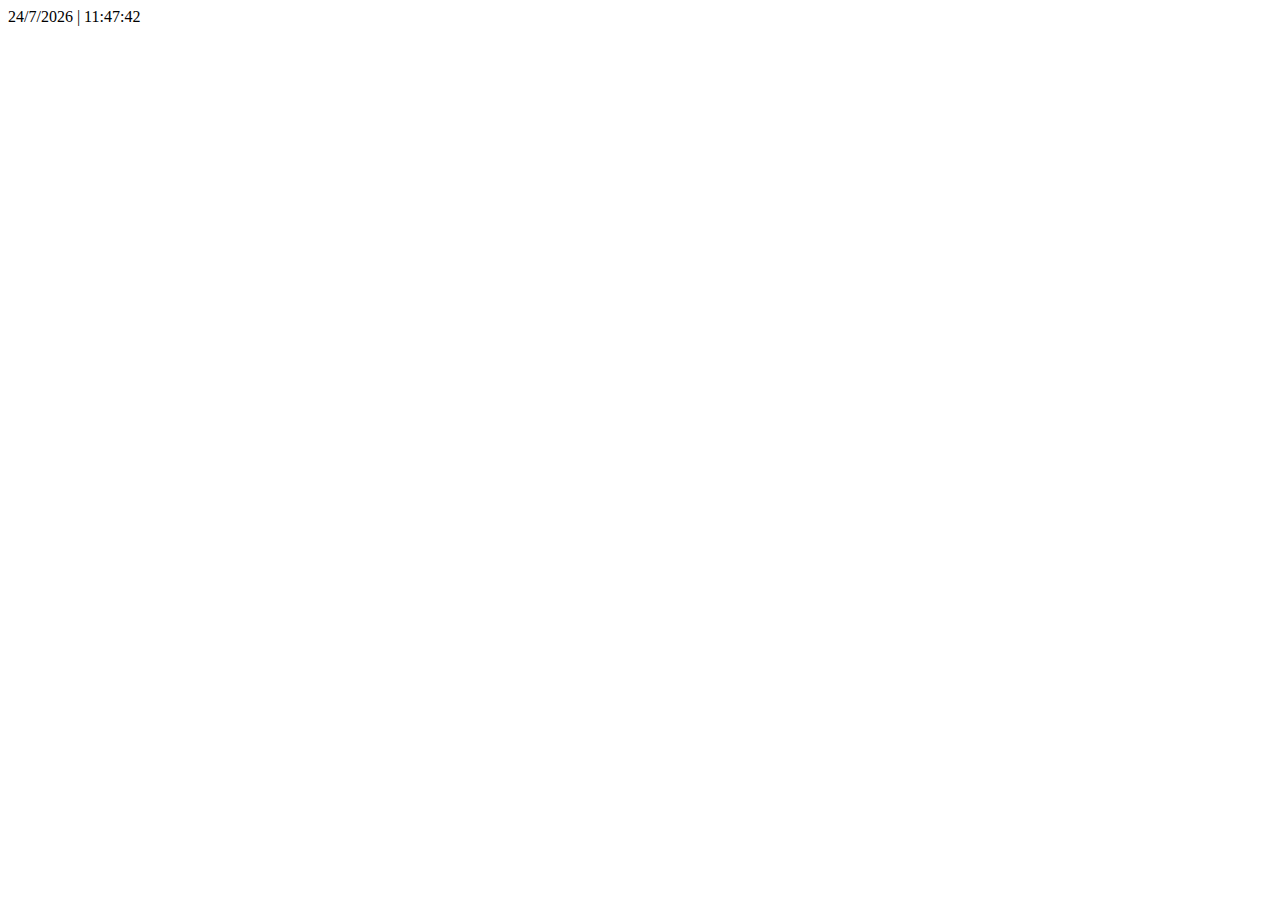
<file: JavaScript/ODC_1/index.html>
<!DOCTYPE html>
<html lang="pl">
  <head>
    <meta charset="utf-8" />
    <title>Odliczanie czasu</title>

    <script type="text/javascript" src="timer.js"></script>
  </head>
  <body onload="odliczanie();">
    <div id="zegar"></div>
  </body>
</html>
</file>
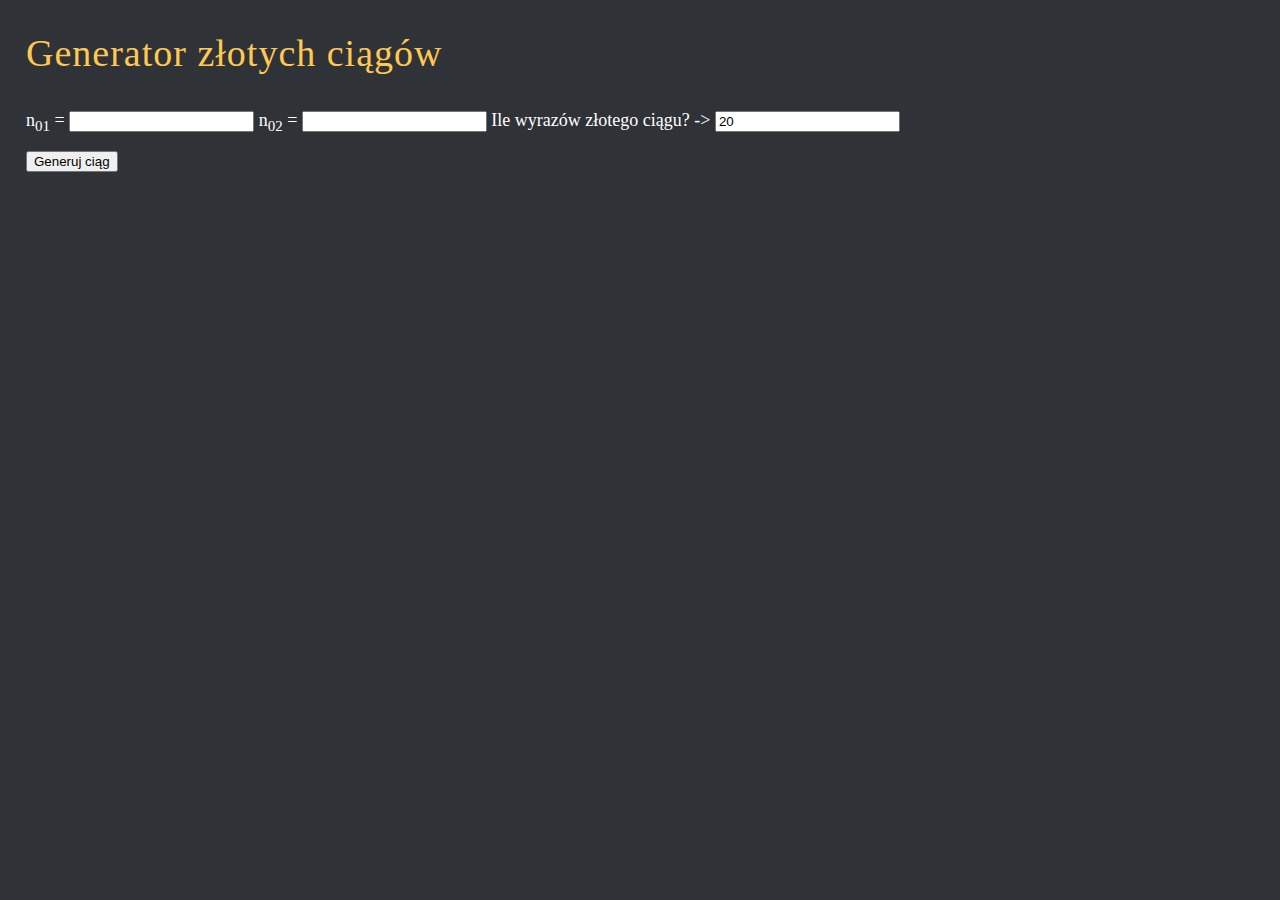
<file: JavaScript/ODC_6/index.html>
<!DOCTYPE html>
<html lang="pl">
  <head>
    <meta charset="utf-8" />
    <title>Złoty podział</title>
    <link href="arkusz.css" rel="stylesheet" />
  </head>
  <body>
    <header>
      <h1>Generator złotych ciągów</h1>
    </header>

    <main>
      <article>
        <div class="interfejs">
          <label> n<sub>01</sub> = <input type="number" id="a" /> </label>
          <label> n<sub>02</sub> = <input type="number" id="b" /> </label>
          <label>
            Ile wyrazów złotego ciągu? ->
            <input type="number" id="ile" value="20" />
          </label>
        </div>

        <div>
          <input type="button" id="generuj_ciag" value="Generuj ciąg" />
        </div>

        <div>
          <div id="ciag"></div>
          <div id="fi"></div>
        </div>
      </article>
    </main>

    <script>
			document.getElementById('generuj_ciag').addEventListener('click', generuj);

      function generuj() {
        let ile = document.getElementById('ile').value;
      }
    </script>
  </body>
</html>
</file>
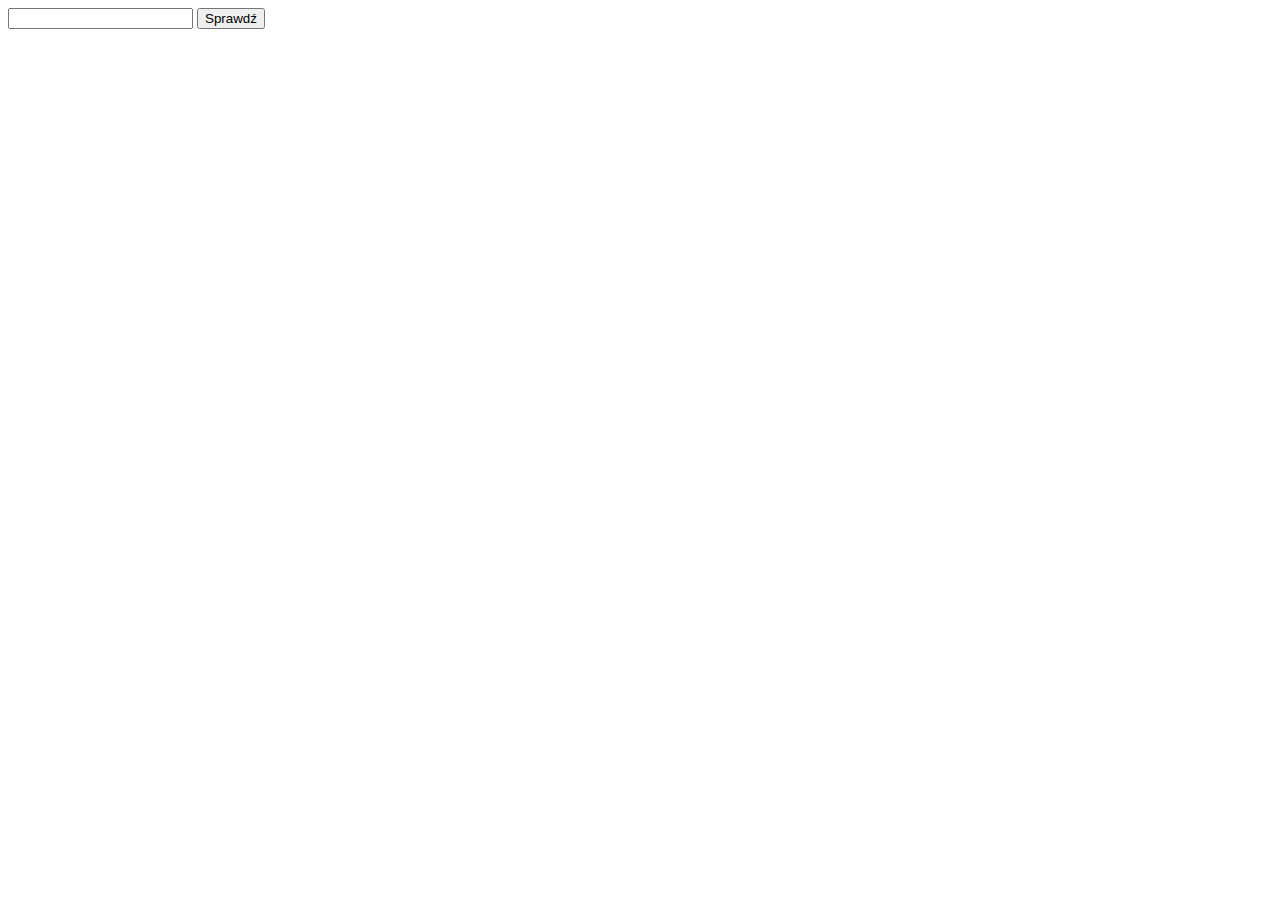
<file: JavaScript/ODC_2/zadanie1.html>
<!DOCTYPE html>
<html lang="pl">
  <head>
    <meta charset="UTF-8" />

    <script type="text/javascript">
      function sprawdz() {
        var liczba = document.getElementById('pole').value;

        if (liczba > 0) document.getElementById('wynik').innerHTML = 'dodatnia';
        else if (liczba < 0) document.getElementById('wynik').innerHTML = 'ujemna';
        else if (liczba == "0") document.getElementById('wynik').innerHTML = 'zero';
        else document.getElementById('wynik').innerHTML = 'to nie jest liczba. You know nothing Jon Snow';
      }
    </script>
  </head>
  <body>
    <input type="text" id="pole" />
    <input type="submit" value="Sprawdź" onclick="sprawdz()" />

    <div id="wynik"></div>
  </body>
</html>
</file>
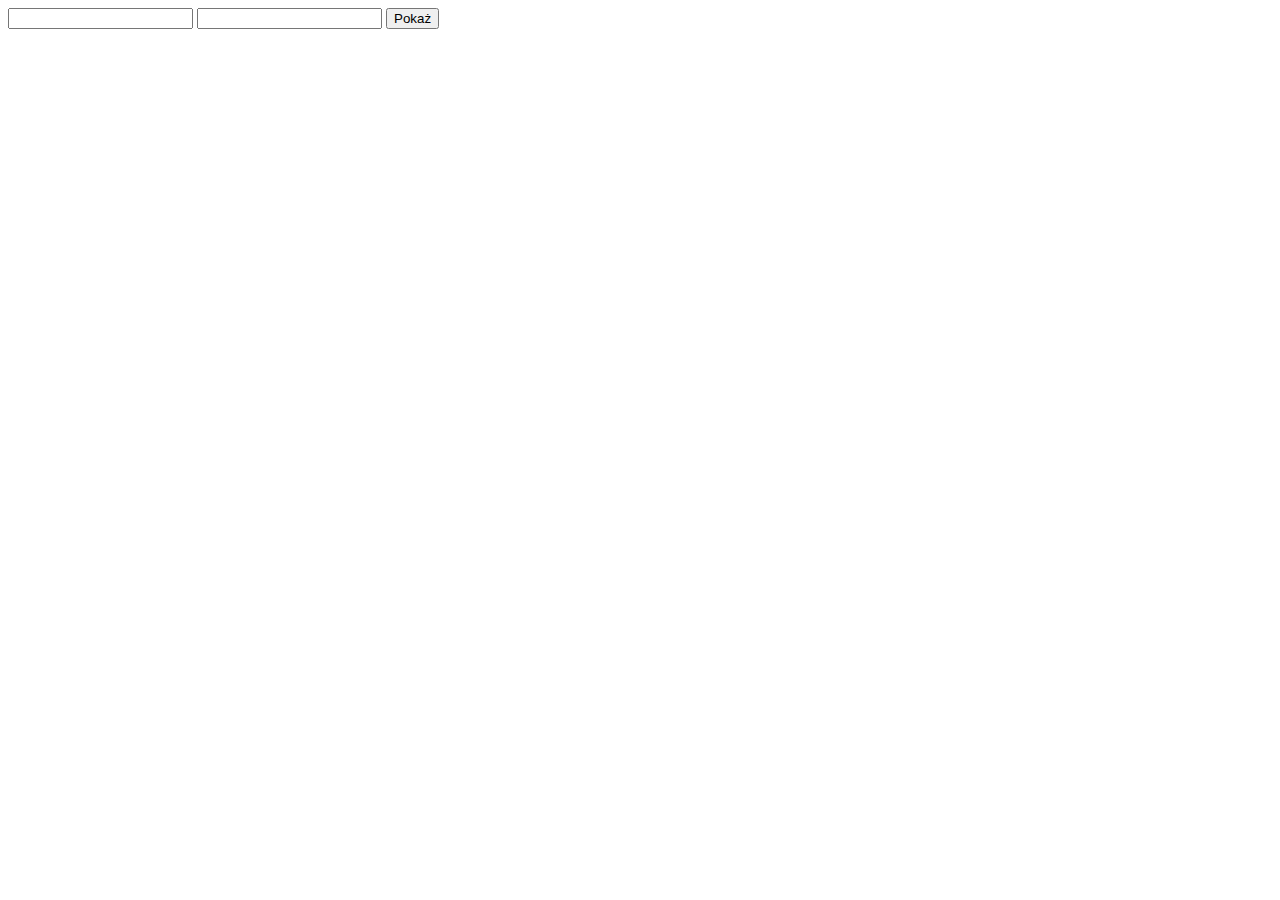
<file: JavaScript/ODC_2/zadanie2.html>
<!DOCTYPE html>
<html lang="en">
  <head>
    <meta charset="UTF-8" />

    <script type="text/javascript">
      function wypisz() {
        var liczba1 = document.getElementById('pole1').value;
        var liczba2 = document.getElementById('pole2').value;
        var napis = '';

        if (Number.isInteger(Number(liczba1)) && Number.isInteger(Number(liczba2))) {
          if (liczba1 < liczba2) {
            for (i = liczba1; i <= liczba2; i++) {
              napis = napis + i + ' ';
            }
          } else if (liczba1 > liczba2) {
            for (i=liczba1; i>=liczba2; i--) {
              napis = napis + i + ' ';
            }
          } else napis = liczba1;
        } else napis = 'Wprowadzono wartość, która nie jest liczbą';
        document.getElementById('wynik').innerHTML = napis;
      }
    </script>
  </head>
  <body>
    <input type="text" id="pole1" />
    <input type="text" id="pole2" />
    <input type="submit" value="Pokaż" onclick="wypisz()" />

    <div id="wynik"></div>
  </body>
</html>
</file>
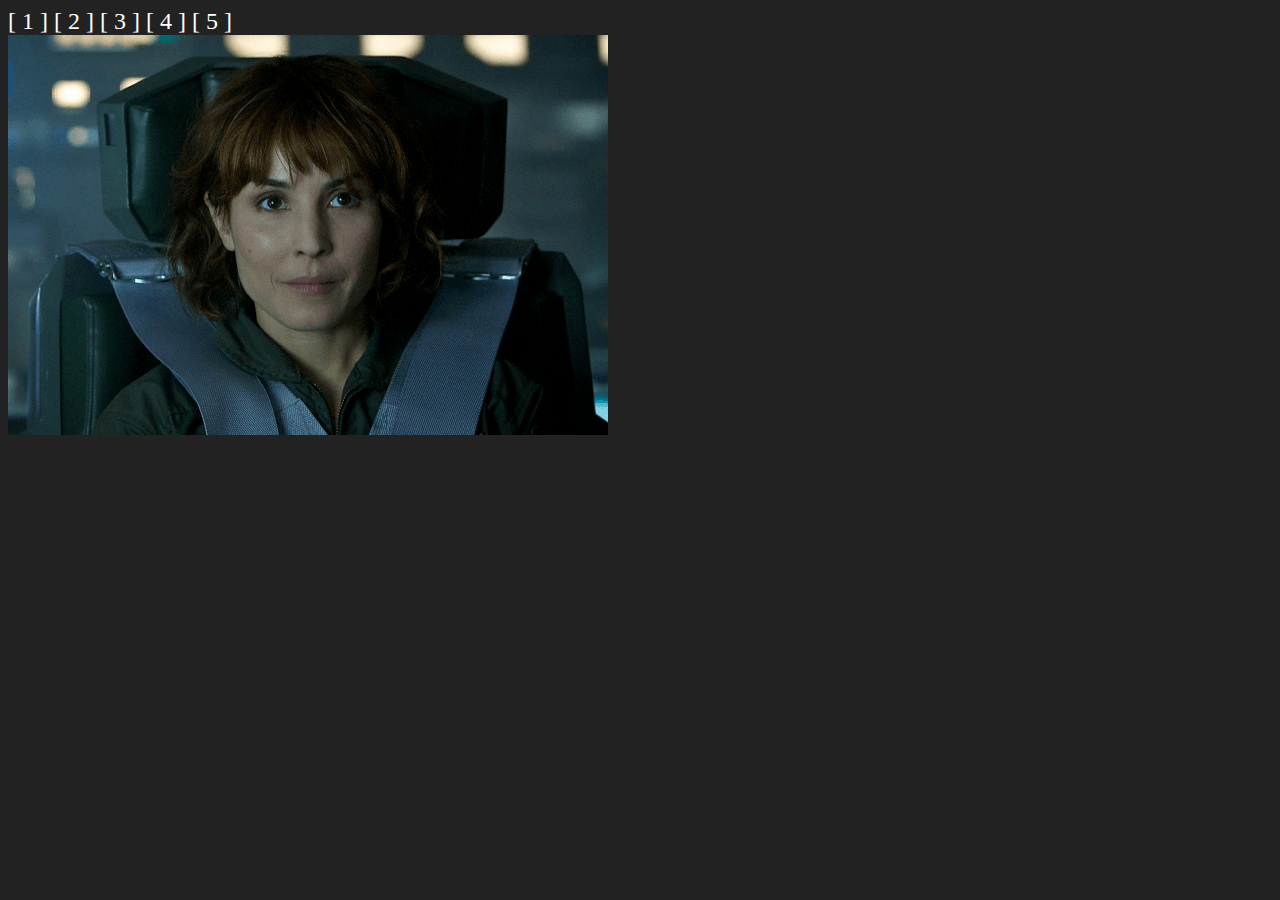
<file: JavaScript/ODC_2/zadanie3.html>
<!DOCTYPE html>
<html lang="en">
  <head>
    <meta charset="UTF-8" />

    <style>
      body {
        background-color: #222222;
        font-size: 24px;
        color: white;
      }
    </style>

    <script src="http://code.jquery.com/jquery-1.11.2.min.js"></script>

    <script type="text/javascript">
      var numer = Math.floor(Math.random() * 5) + 1;

      var timer1 = 0;
      var timer2 = 0;

      function ustawslajd(nrslajdu) {
        clearTimeout(timer1);
        clearTimeout(timer2);
        numer = nrslajdu - 1;

        schowaj();
        setTimeout('zmienslajd()', 500);
      }

      function schowaj() {
        $('#slider').fadeOut(500);
      }

      function zmienslajd() {
        numer++;
        if (numer > 5) numer = 1;

        var plik = '<img src="slajdy/slajd' + numer + '.png" />';

        document.getElementById('slider').innerHTML = plik;
        $('#slider').fadeIn(500);

        timer1 = setTimeout('zmienslajd()', 5000);
        timer2 = setTimeout('schowaj()', 4500);
      }
    </script>
  </head>
  <body onload="zmienslajd()">

    <span onclick="ustawslajd(1)" style="cursor: pointer">[ 1 ]</span>
    <span onclick="ustawslajd(2)" style="cursor: pointer">[ 2 ]</span>
    <span onclick="ustawslajd(3)" style="cursor: pointer">[ 3 ]</span>
    <span onclick="ustawslajd(4)" style="cursor: pointer">[ 4 ]</span>
    <span onclick="ustawslajd(5)" style="cursor: pointer">[ 5 ]</span>

    <div id="slider"></div>
  </body>
</html>
</file>
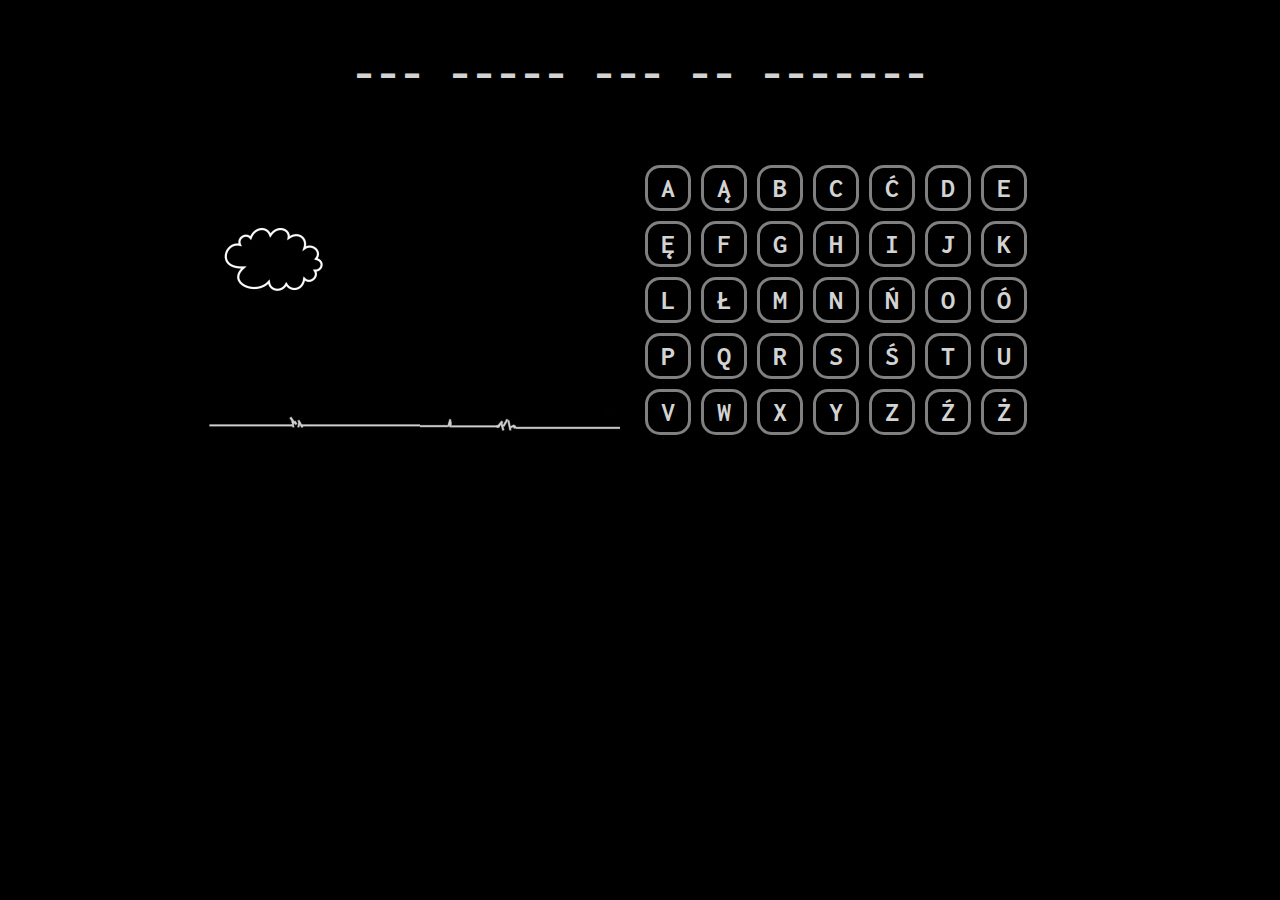
<file: JavaScript/ODC_3/szubienica.html>
<!DOCTYPE html>
<html lang="pl">
  <head>
    <meta charset="UTF-8" />
    <title>Szubienica</title>

    <link rel="preconnect" href="https://fonts.googleapis.com" />
    <link rel="preconnect" href="https://fonts.gstatic.com" crossorigin />
    <link
      href="https://fonts.googleapis.com/css2?family=Inconsolata:wght@200..900&display=swap"
      rel="stylesheet"
    />
    <link rel="stylesheet" href="style.css" type="text/css" />
    <script src="szubienica.js"></script>
  </head>
  <body>
    <div id="pojemnik">
      <div id="plansza"></div>
      <div id="szubienica">
        <img src="img/s0.jpg" alt="" />
      </div>
      <div id="alfabet"></div>
      <div style="clear: both"></div>
    </div>
  </body>
</html>
</file>
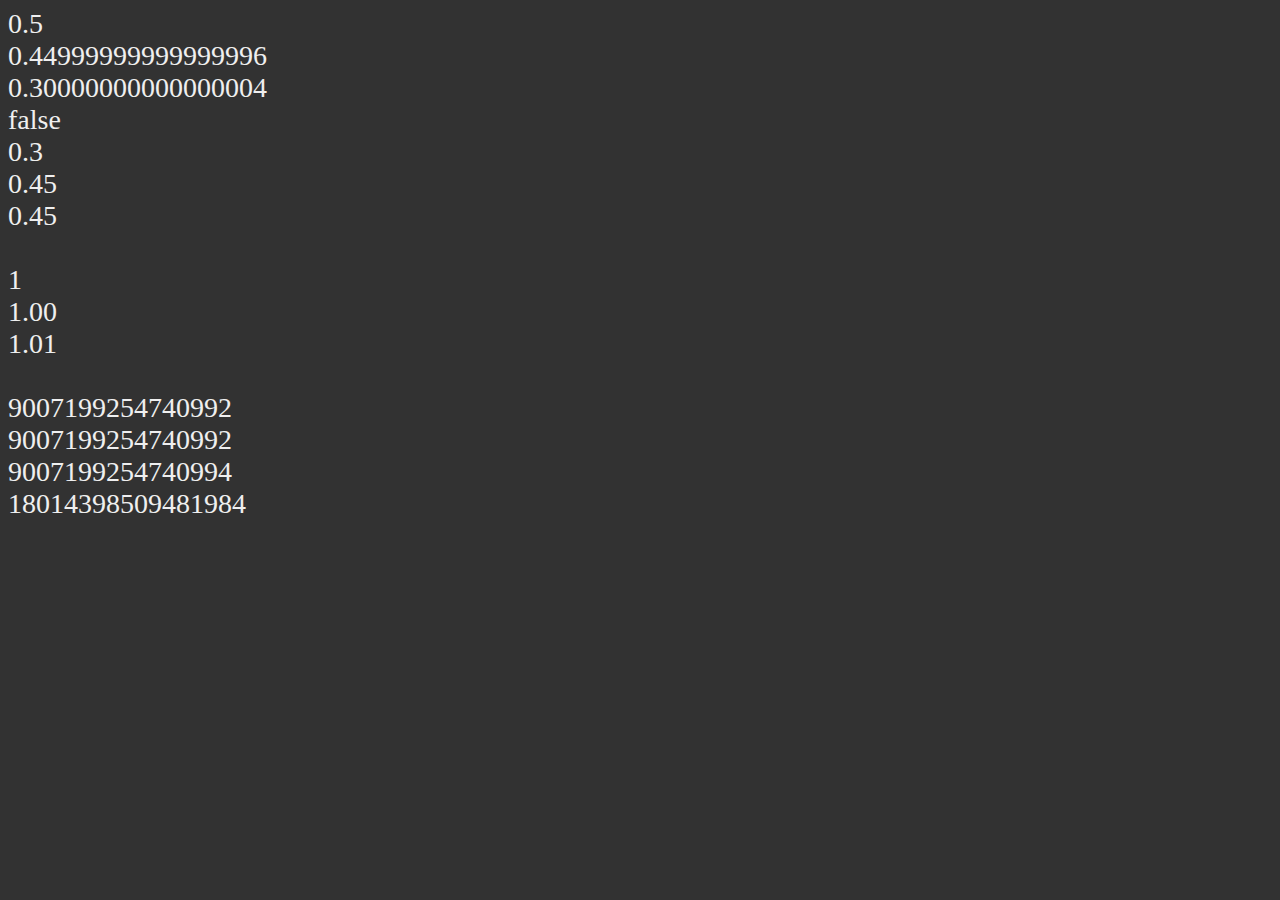
<file: JavaScript/ODC_4/01.html>
<!DOCTYPE html>
<html lang="pl">
  <head>
    <meta charset="UTF-8" />
    <title>Matematyka w JS</title>

    <link rel="stylesheet" href="style.css" type="text/css" />
  </head>
  <body>
    <script>
      document.write(0.1 * 5);
      document.write('<br />');

      document.write(0.15 * 3);
      document.write('<br />');

      document.write(0.1 + 0.2);
      document.write('<br />');

      if (0.1 + 0.2 == 0.3) document.write('true<br />');
      else document.write('false<br />');

      var x;

      x = Math.round((0.1 + 0.2) * 10) / 10;
      document.write(x + '<br />');

      x = Math.round(0.15 * 3 * 100) / 100;
      document.write(x + '<br />');

      x = 0.15 * 3;
      x = x.toFixed(2);
      document.write(x + '<br /><br />');

      x = 1.005;
      x = Math.round(x * 100) / 100;
      document.write(x + '<br />');

      x = 1.005;
      x = x.toFixed(2);
      document.write(x + '<br />');

      Number.prototype.round = function (miejsc) {
        return +(Math.round(this + 'e+' + miejsc) + 'e-' + miejsc);
      };

      x = 1.005;
      x = x.round(2);
      document.write(x + '<br />');

      document.write('<br />');

      document.write(Math.pow(2, 53));
      document.write('<br />');

      document.write(Math.pow(2, 53) + 1);
      document.write('<br />');

      document.write(Math.pow(2, 53) + 2);
      document.write('<br />');

      document.write(Math.pow(2, 53) * 2);
      document.write('<br />');
    </script>
  </body>
</html>
</file>
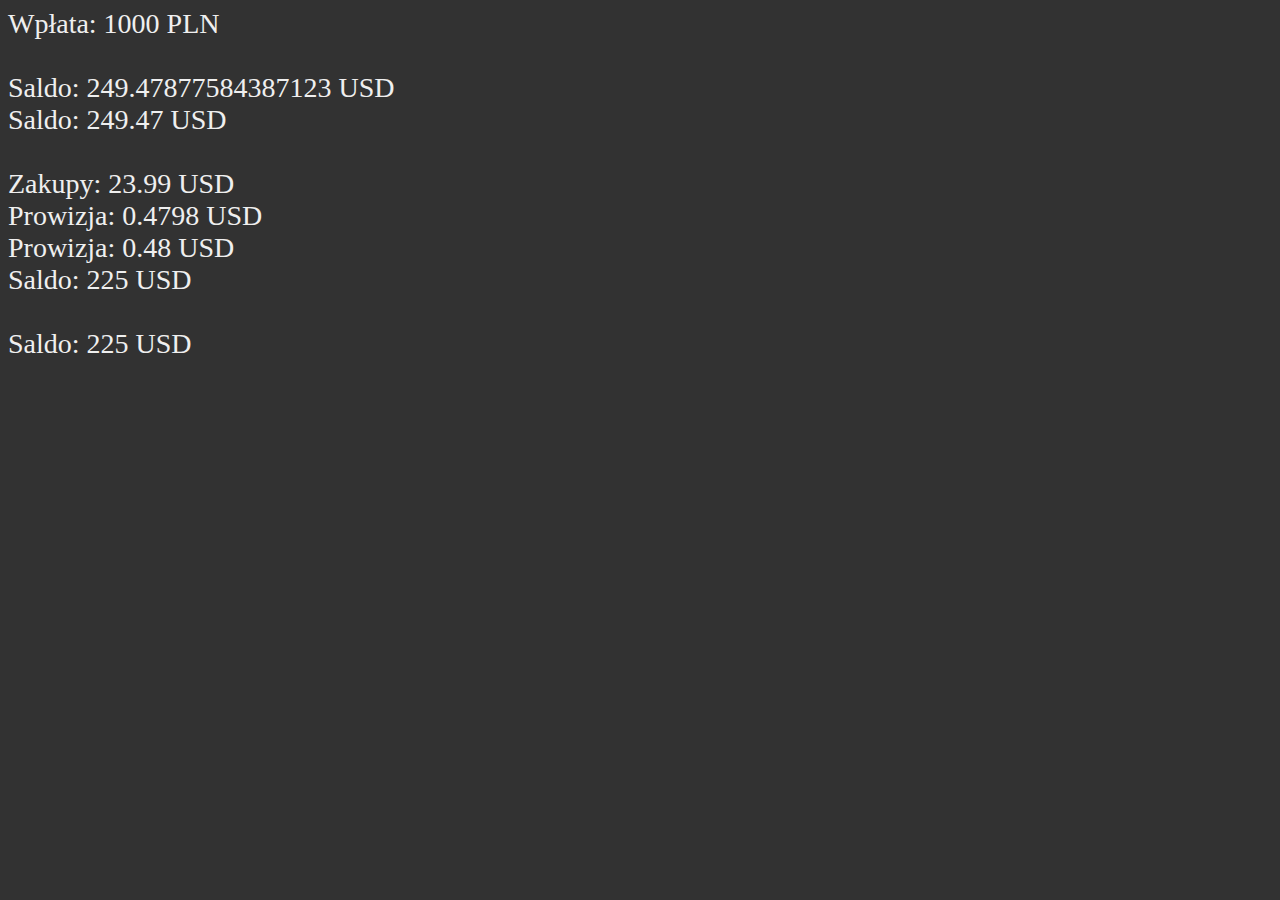
<file: JavaScript/ODC_4/02.html>
<!DOCTYPE html>
<html lang="pl">
  <head>
    <meta charset="UTF-8" />
    <title>Płać kolego</title>

    <link rel="stylesheet" href="style.css" type="text/css" />
  </head>
  <body>
    <script>
      var pln = 1000;
      document.write('Wpłata: ' + pln + ' PLN <br /><br />');

      // 1 USD = 4.00835701

      // Przewalutowanie
      var usd = pln / 4.00835701;
      document.write('Saldo: ' + usd + ' USD <br />');

      usd = Math.floor(usd * 100) / 100;
      document.write('Saldo: ' + usd + ' USD <br /><br />');

      // Zakupy
      var zakupy = 23.99;
      document.write('Zakupy: ' + zakupy + ' USD <br />');

      var prowizja = 0.02 * zakupy;
      document.write('Prowizja: ' + prowizja + ' USD <br />');

      prowizja = Math.ceil(prowizja * 100) / 100;
      document.write('Prowizja: ' + prowizja + ' USD <br />');

      // Po zakupach
      usd = usd - zakupy - prowizja;
      document.write('Saldo: ' + usd + ' USD <br /><br />');

      usd = 225.99;
      usd = Math.trunc(usd);
      document.write('Saldo: ' + usd + ' USD <br /><br />');
    </script>
  </body>
</html>
</file>
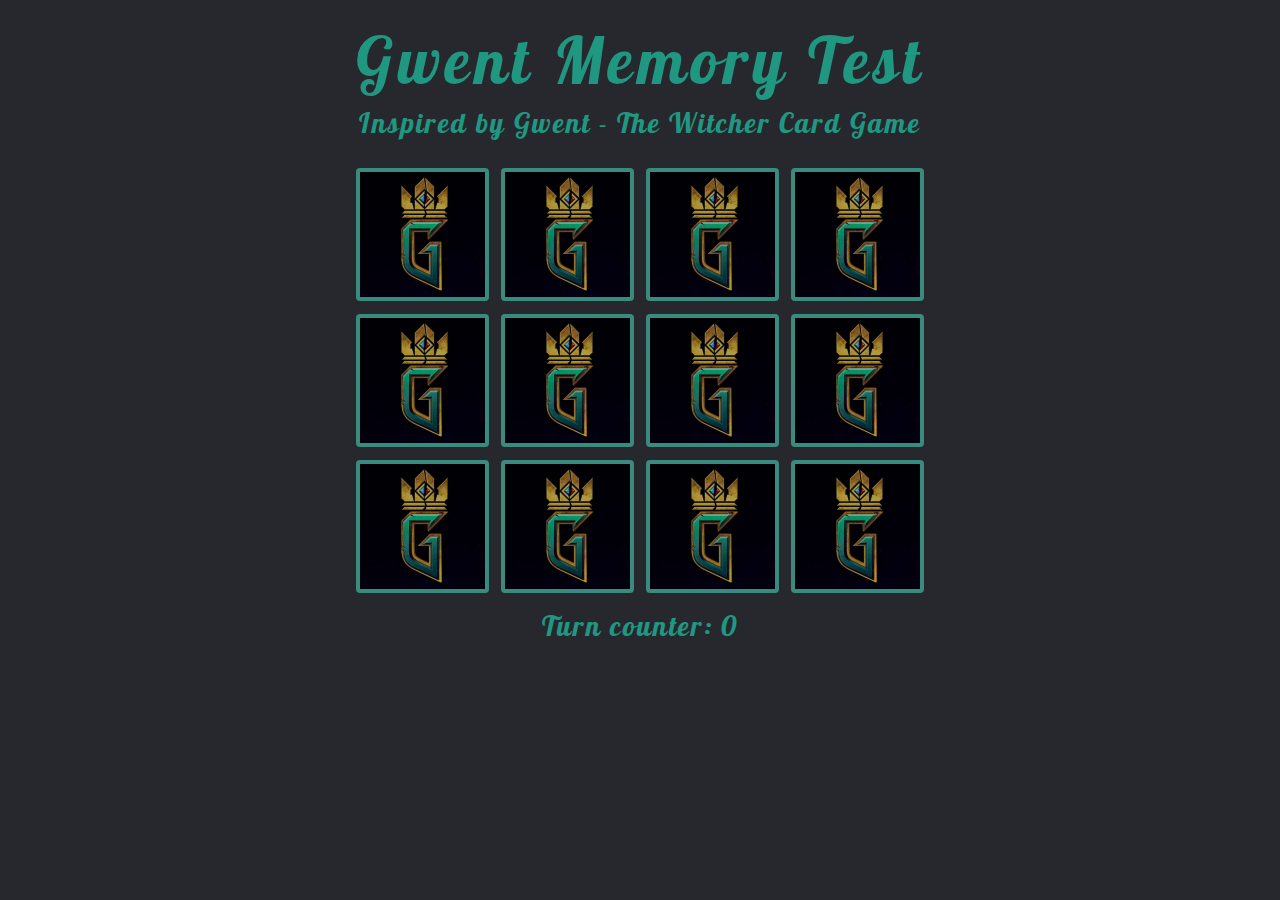
<file: JavaScript/ODC_5/gra.html>
<!DOCTYPE html>
<html lang="pl">
  <head>
    <meta charset="utf-8" />
    <title>Gwent Memory Test</title>
    <meta name="description" content="JS Memory Game inspired by Gwent" />
    <meta name="keywords" content="javascript, jQuery, game, gwent, memory" />
    <meta name="author" content="MZ" />

    <meta http-equiv="X-Ua-Compatible" content="IE=edge,chrome=1" />

    <link rel="stylesheet" href="main.css" />

    <link
      href="https://fonts.googleapis.com/css?family=Lobster&amp;subset=latin-ext"
      rel="stylesheet"
    />

    <!--[if lt IE 9]>
      <script src="//cdnjs.cloudflare.com/ajax/libs/html5shiv/3.7.3/html5shiv.min.js"></script>
    <![endif]-->
  </head>

  <body>
    <header>
      <h1>Gwent Memory Test</h1>
      <p>
        Inspired by
        <a href="https://www.playgwent.com/pl" target="_blank"
          >Gwent - The Witcher Card Game</a
        >
      </p>
    </header>

    <main>
      <article>
        <div class="board">
          <div class="card" id="c0"></div>
          <div class="card" id="c1"></div>
          <div class="card" id="c2"></div>
          <div class="card" id="c3"></div>

          <div class="card" id="c4"></div>
          <div class="card" id="c5"></div>
          <div class="card" id="c6"></div>
          <div class="card" id="c7"></div>

          <div class="card" id="c8"></div>
          <div class="card" id="c9"></div>
          <div class="card" id="c10"></div>
          <div class="card" id="c11"></div>

					<div class="score">Turn counter: 0</div>
        </div>
      </article>
    </main>

		<script src="jquery-3.2.1.min.js"></script>
    <script src="memory.js"></script>
  </body>
</html>
</file>
<file: JavaScript/ODC_6/arkusz.css>
body
{
	background-color: #2F3237;
	color: #FFF;
	font-size: 18px;
	font-family: Verdana;
	padding: 16px;
	margin: 10px;
}

h1
{
	font-size: 38px;
	font-weight: 400;
	margin-top: 5px;
	margin-bottom: 35px;
	letter-spacing: 1px;
	color: #FFC851;
}

div
{
	margin: 2px 0;
}

.interfejs
{
	margin: 15px 0;
}

#ciag, #fi
{
	display: inline-block;
	margin-right: 50px;
}
</file>
<file: JavaScript/ODC_3/style.css>
body {
  background-color: #000000;
  color: lightgray;
  font-size: 28px;
  font-family: "Inconsolata", monospace;
  font-weight: 700;
}

#pojemnik {
  width: 900px;
  margin-left: auto;
  margin-right: auto;
}

#plansza {
  width: 900px;
  margin-top: 50px;
  margin-bottom: 50px;
  text-align: center;
  font-size: 48px;
  min-height: 60px;
}

#szubienica {
  float: left;
  width: 450px;
  text-align: center;
  min-height: 280px;
}

#alfabet {
  float: left;
  width: 450px;
  text-align: center;
  min-height: 280px;
}

.litera {
  width: 30px;
  height: 30px;
  text-align: center;
  padding: 5px;
  margin: 5px;
  border: 3px solid gray;
  float: left;
  cursor: pointer;
  border-radius: 15px;
}

.litera:hover {
  background-color: #222222;
  color: white;
  border: 3px solid white;
}

.reset {
  color: green;
  cursor: pointer;
  font-size: 48px;
}

.reset:hover {
  color: white;
}
</file>
<file: JavaScript/ODC_4/style.css>
body {
  background-color: #323232;
  color: #efefef;
  font-size: 28px;
}
</file>
<file: JavaScript/ODC_5/main.css>
body {
  margin: 0;
  background-color: #26282e;
  color: #209781;
  font-family: 'Lobster', sans-serif;
  font-size: 28px;
}

a:link {
  color: #209781;
  text-decoration: none;
}
a:visited {
  color: #209781;
}
a:active {
  color: #209781;
}
a:hover {
  color: #e9b64a;
}

h1 {
  font-size: 64px;
  font-weight: 400;
  text-align: center;
  letter-spacing: 5px;
  margin-top: 20px;
  margin-bottom: 0px;
}

p {
  text-align: center;
  margin-top: 5px;
  margin-bottom: 25px;
  letter-spacing: 2px;
}

.board {
  width: 600px;
  margin-left: auto;
  margin-right: auto;
  text-align: center;
}

.card {
  width: 125px;
  height: 125px;
  display: inline-block;
  margin: 3px;
  background-image: url('img/karta.png');
	border: 4px solid #51c8b2;
	border-radius: 4px;
	cursor: pointer;
	filter: brightness(70%);
	transition: all .3s ease-in-out;
}

.card:hover {
	border: 4px solid #e9b64a;
	filter: brightness(100%);
}

.cardA {
  width: 125px;
  height: 125px;
  display: inline-block;
  margin: 3px;
  background-image: url('img/karta.png');
	border: 4px solid #e9b64a;
	border-radius: 4px;
	cursor: default;
	filter: brightness(100%);
	transition: all .3s ease-in-out;
}

.score {
	margin-top: 5px;
	letter-spacing: 2px;
}
</file>
